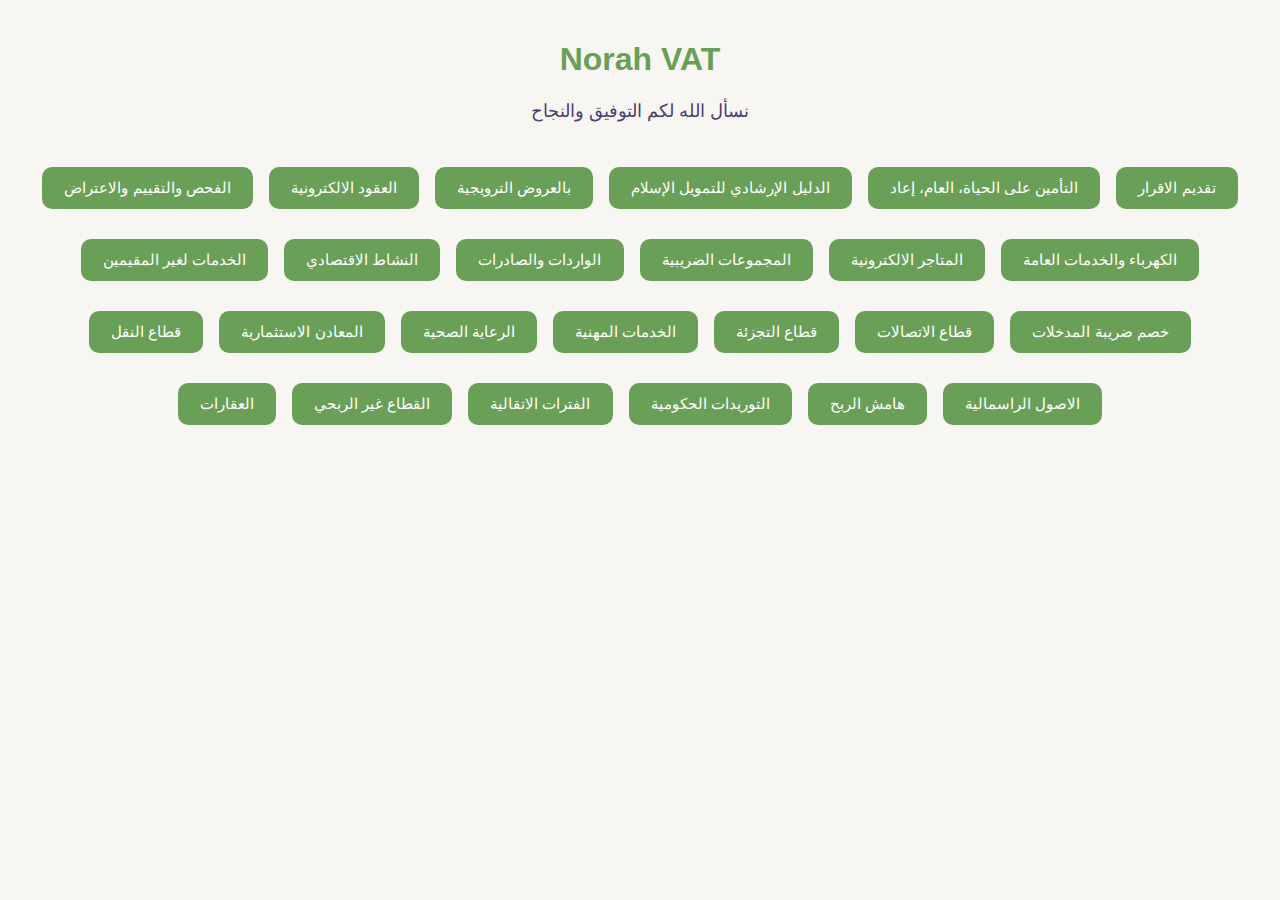
<file: index.html>
<!DOCTYPE html>
<html lang="ar" dir="rtl">
<head>
  <meta charset="UTF-8">
  <title>Norah VAT</title>
  <link rel="stylesheet" href="style.css">
</head>
<body class="home">

  <h1>Norah VAT</h1>
  <p class="dua">نسأل الله لكم التوفيق والنجاح</p>

  <div id="tests"></div>

  <script src="data.js"></script>
  <script>
    const container = document.getElementById("tests");
    quizzes.forEach((q, i) => {
      const btn = document.createElement("button");
      btn.textContent = q.title;
      btn.onclick = () => {
        localStorage.setItem("quizIndex", i);
        location.href = "quiz.html";
      };
      container.appendChild(btn);
    });
  </script>

</body>
</html>
</file>
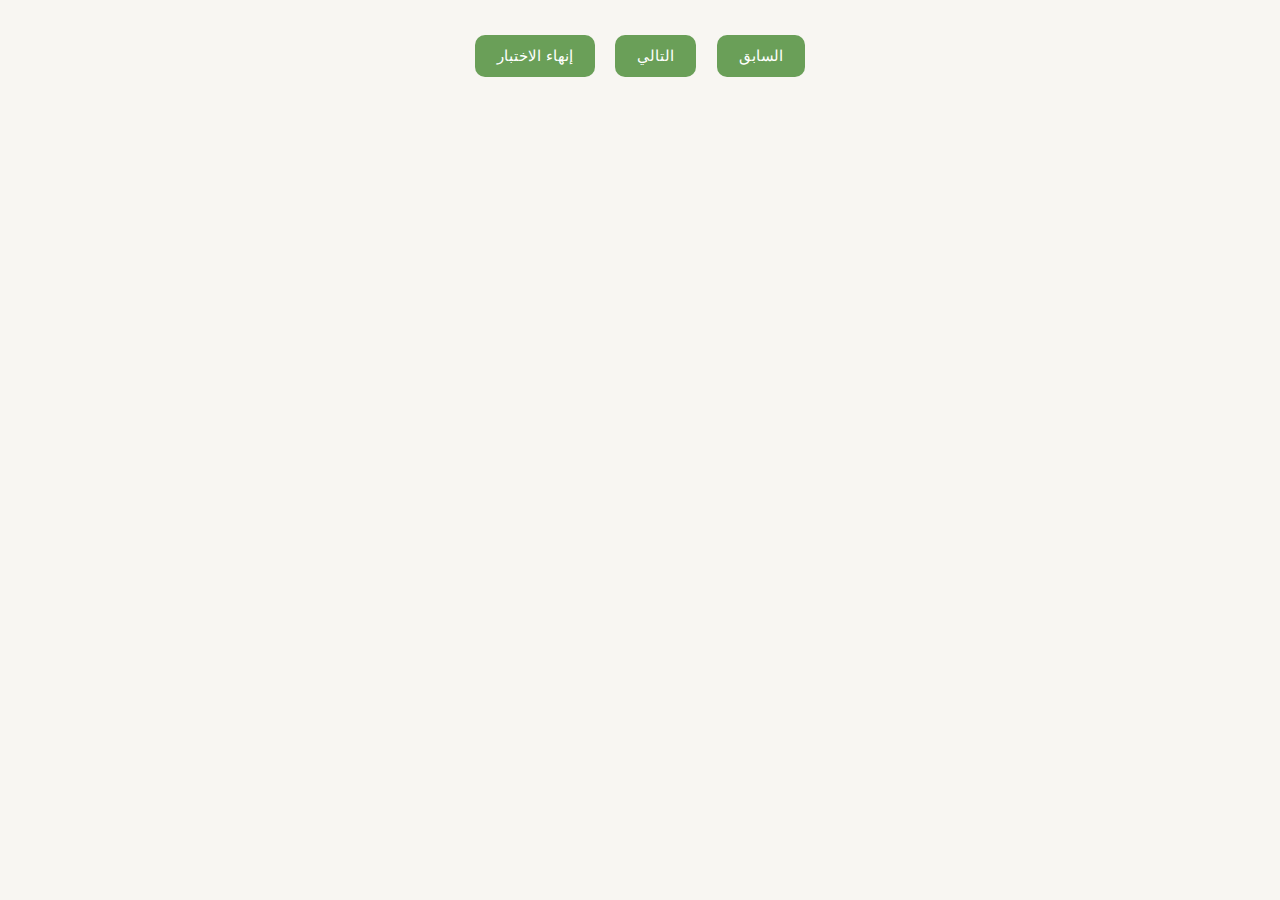
<file: quiz.html>
<!DOCTYPE html>
<html lang="ar" dir="rtl">
<head>
  <meta charset="UTF-8">
  <title>الاختبار</title>
  <link rel="stylesheet" href="style.css">
</head>
<body>

<div id="timer"></div>
<div id="quiz"></div>

<button onclick="prev()">السابق</button>
<button onclick="next()">التالي</button>
<button onclick="finish()">إنهاء الاختبار</button>

<script src="data.js"></script>
<script src="script.js"></script>

</body>
</html>
</file>
<file: style.css>
body {
  font-family: "Tahoma", sans-serif;
  background: #f8f6f2;
  margin: 0;
  padding: 20px;
  text-align: center;
  color: #4b3f72;
}

h1 {
  color: #6a9f58;
}

.dua {
  margin-bottom: 30px;
  font-size: 18px;
}

.card {
  background: white;
  max-width: 700px;
  margin: auto;
  padding: 25px;
  border-radius: 16px;
  box-shadow: 0 10px 25px rgba(0,0,0,0.08);
}

.option {
  background: #f0eef5;
  padding: 15px;
  margin: 12px 0;
  border-radius: 12px;
  cursor: pointer;
  transition: 0.3s;
  font-size: 16px;
}

.option:hover {
  background: #e0dbee;
}

.option.selected {
  background: #d1c9f1;
}

.option.correct {
  background: #c8e6c9;
  color: #1b5e20;
}

.option.wrong {
  background: #ffcdd2;
  color: #b71c1c;
}

.explain {
  margin-top: 20px;
  background: #f6f4fb;
  padding: 15px;
  border-radius: 12px;
  font-size: 15px;
  line-height: 1.7;
}

button {
  background: #6a9f58;
  color: white;
  border: none;
  padding: 12px 22px;
  margin: 15px 8px;
  border-radius: 10px;
  font-size: 15px;
  cursor: pointer;
}

button:hover {
  background: #4b3f72;
}
</file>
